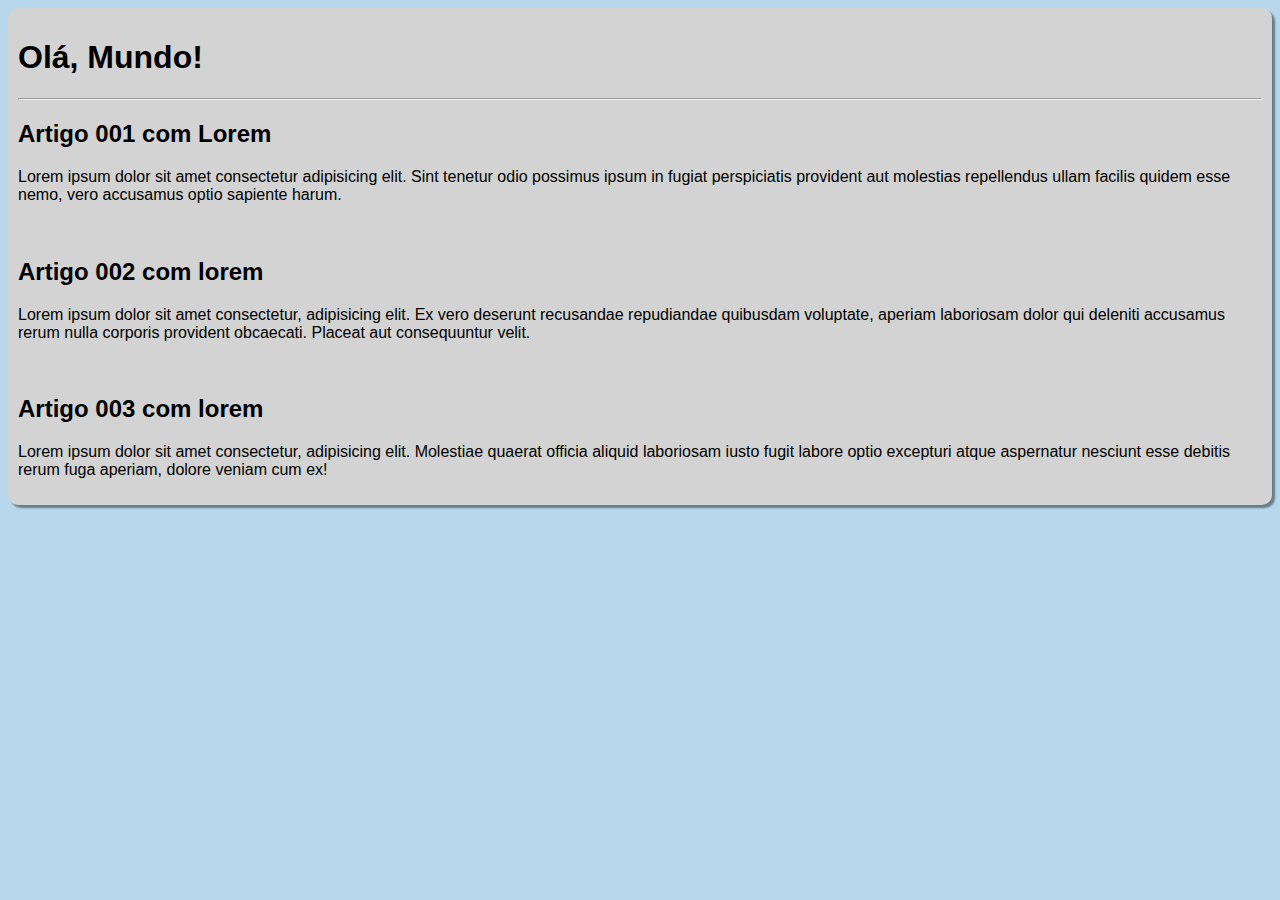
<file: site-exemplo/index.html>
<!DOCTYPE html>
<html lang="pt-BR">
<head>
    <meta charset="UTF-8">
    <meta http-equiv="X-UA-Compatible" content="IE=edge">
    <meta name="viewport" content="width=device-width, initial-scale=1.0">
    <title>HTML GitHub</title>
    <link rel="stylesheet" href="style.css">
</head>
<body>
    <main>
        <header>
    <h1>Olá, Mundo!</h1>
    <hr>
    </header>
    <article>
        <h2>Artigo 001 com Lorem</h2>
    <p>Lorem ipsum dolor sit amet consectetur adipisicing elit. Sint tenetur odio possimus ipsum in fugiat perspiciatis provident aut molestias repellendus ullam facilis quidem esse nemo, vero accusamus optio sapiente harum.</p>
    <br>
    </article>
    <article>
        <h2>Artigo 002 com lorem</h2>
    <p>Lorem ipsum dolor sit amet consectetur, adipisicing elit. Ex vero deserunt recusandae repudiandae quibusdam voluptate, aperiam laboriosam dolor qui deleniti accusamus rerum nulla corporis provident obcaecati. Placeat aut consequuntur velit.</p>
    <br>
    </article>
    <article>
        <h2>Artigo 003 com lorem</h2>
    <p>Lorem ipsum dolor sit amet consectetur, adipisicing elit. Molestiae quaerat officia aliquid laboriosam iusto fugit labore optio excepturi atque aspernatur nesciunt esse debitis rerum fuga aperiam, dolore veniam cum ex!</p>
    </article>
    </main>
</body>
</html>
</file>
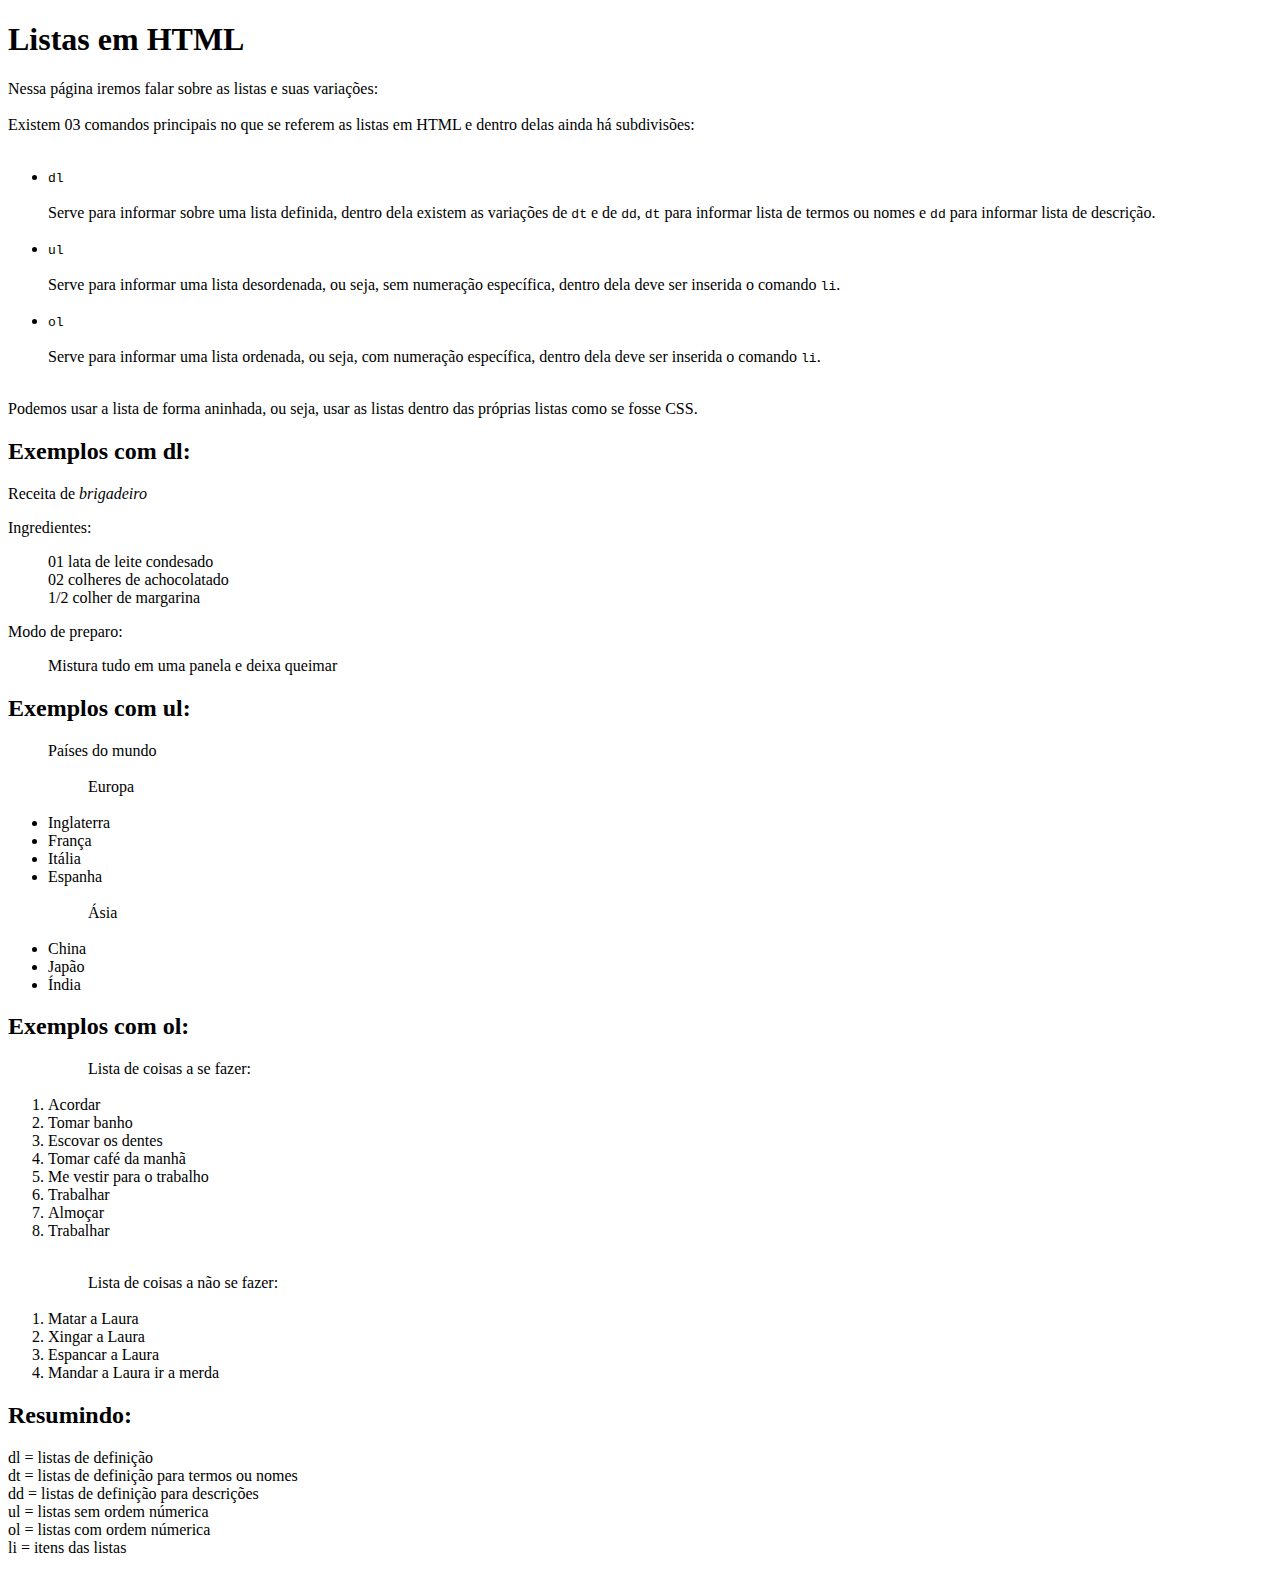
<file: base/listas.html>
<!DOCTYPE html>
<html lang="pt-br">
<head>
    <meta charset="UTF-8">
    <meta http-equiv="X-UA-Compatible" content="IE=edge">
    <meta name="viewport" content="width=device-width, initial-scale=1.0">
    <title>HTML - Listas</title>
</head>
<body>
    <h1>Listas em HTML</h1>
    <p>
        Nessa página iremos falar sobre as listas e suas variações: <br><br>

        Existem 03 comandos principais no que se referem as listas em HTML e dentro delas ainda há subdivisões: <br><br>

        <ul>
            <li><code>dl</code></li><br>Serve para informar sobre uma lista definida, dentro dela existem as variações de <code>dt</code> e de <code>dd</code>, <code>dt</code> para informar lista de termos ou nomes e <code>dd</code> para informar lista de descrição. <br> <br>
            <li><code>ul</code></li><br>Serve para informar uma lista desordenada, ou seja, sem numeração específica, dentro dela deve ser inserida o comando <code>li</code>. <br><br>
            <li><code>ol</code></li><br>Serve para informar uma lista ordenada, ou seja, com numeração específica, dentro dela deve ser inserida o comando <code>li</code>. <br><br>
        </ul>
    </p>
    <p>
        Podemos usar a lista de forma aninhada, ou seja, usar as listas dentro das próprias listas como se fosse CSS.
    </p>
    <h2>Exemplos com dl:</h2>
    <p>Receita de <dfn>brigadeiro</dfn></p>
    <dl>Ingredientes:</dl>
    <dd>01 lata de leite condesado</dd>
    <dd>02 colheres de achocolatado</dd>
    <dd>1/2 colher de margarina</dd>
    <dl>Modo de preparo:</dl>
    <dd>Mistura tudo em uma panela e deixa queimar</dd>
    <h2>Exemplos com ul:</h2>
    <ul>Países do mundo <br><br>
    <ul>Europa</ul><br>
        <li>Inglaterra</li>
        <li>França</li>
        <li>Itália</li>
        <li>Espanha</li> <br>
    <ul>Ásia</ul> <br>
        <li>China</li>
        <li>Japão</li>
        <li>Índia</li>
    </ul>
    <h2>Exemplos com ol:</h2>
    <ol>
        <ol>Lista de coisas a se fazer:</ol><br>
        <li>Acordar</li>
        <li>Tomar banho</li>
        <li>Escovar os dentes</li>
        <li>Tomar café da manhã</li>
        <li>Me vestir para o trabalho</li>
        <li>Trabalhar</li>
        <li>Almoçar</li>
        <li>Trabalhar</li><br>
    </ol>
    <ol>
        <ol>Lista de coisas a não se fazer:</ol><br>
        <li>Matar a Laura</li>
        <li>Xingar a Laura</li>
        <li>Espancar a Laura</li>
        <li>Mandar a Laura ir a merda</li>
    </ol>
    <h2>Resumindo:</h2>
    <p>
     dl = listas de definição <br>
     dt = listas de definição para termos ou nomes <br>
     dd = listas de definição para descrições <br>
     ul = listas sem ordem númerica <br>
     ol = listas com ordem númerica <br>
     li = itens das listas <br>
    </p>
</body>
</html>
</file>
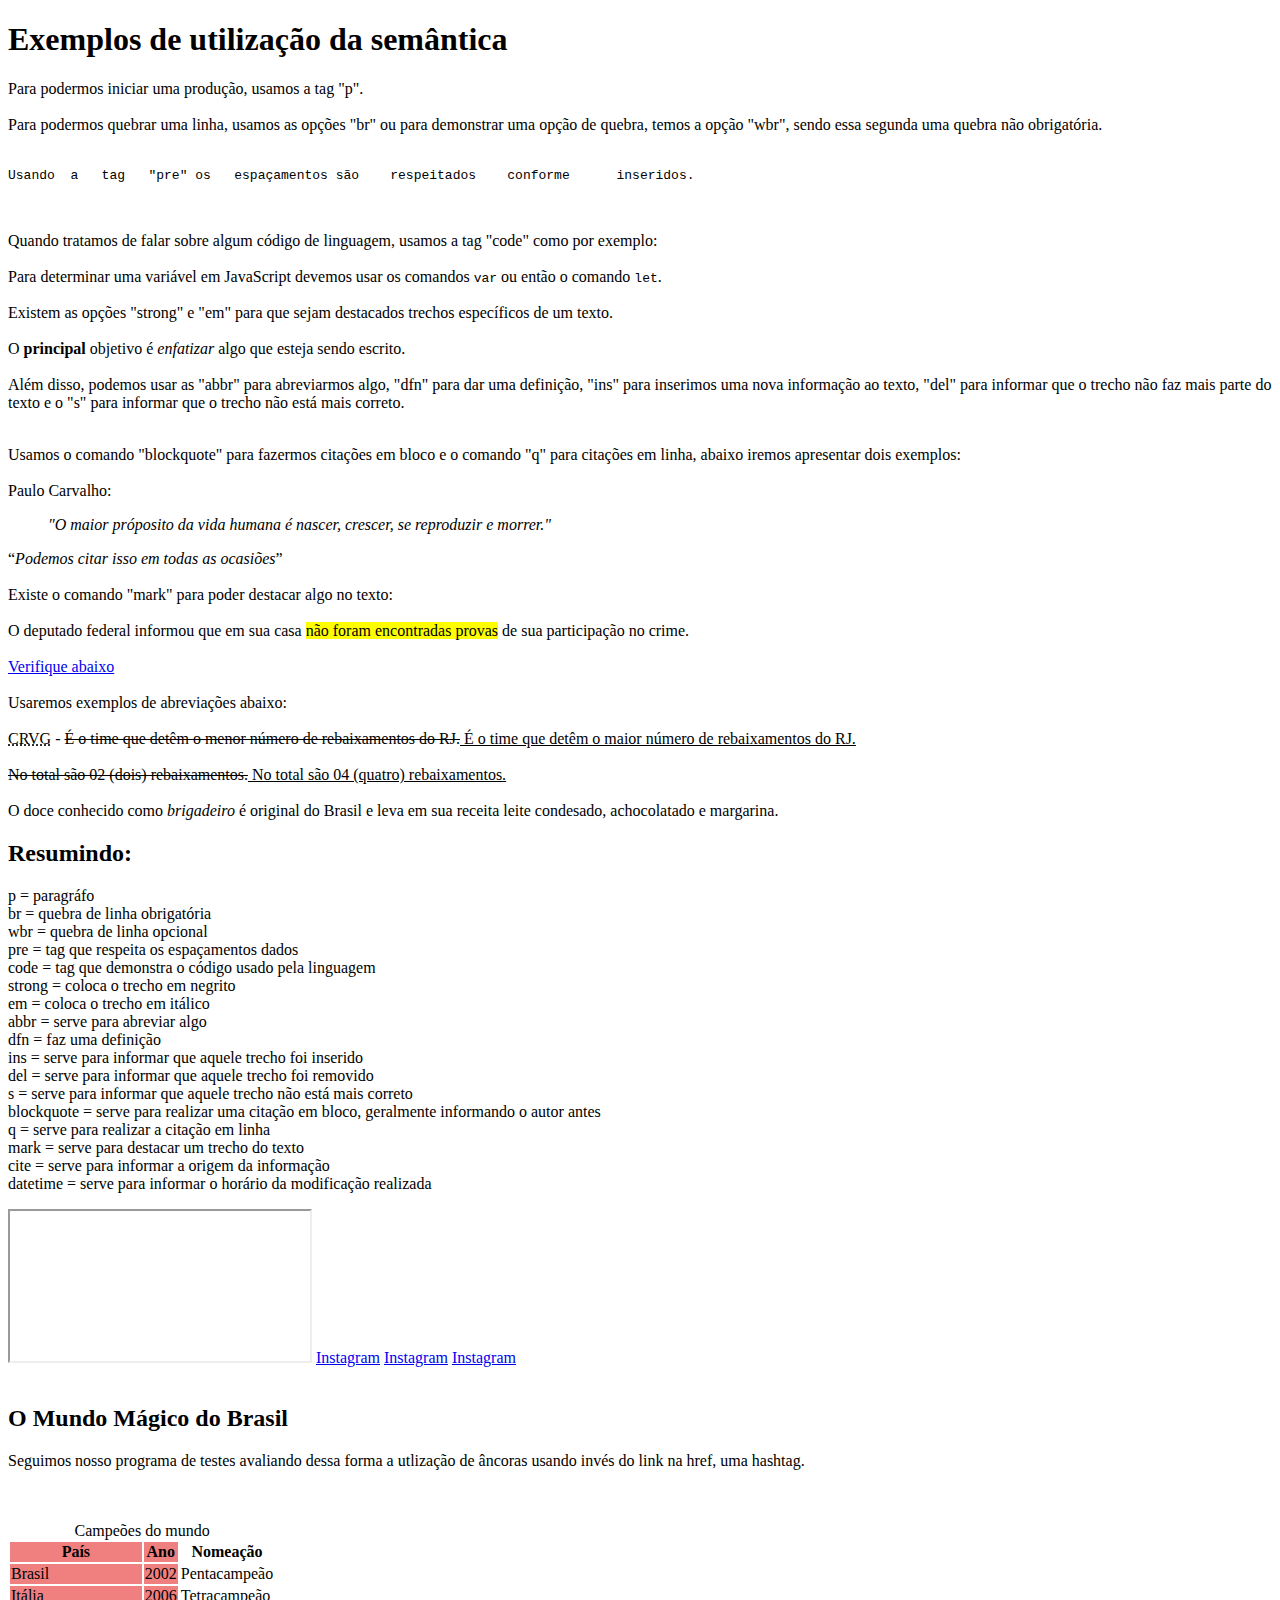
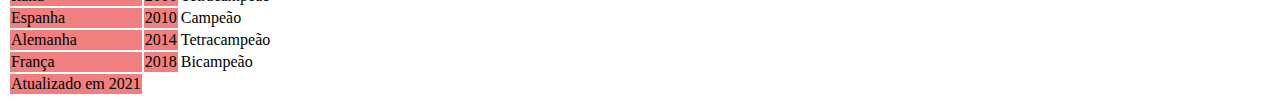
<file: base/semantica.html>
<!DOCTYPE html>
<html lang="pt-br">
<head>
    <meta charset="UTF-8">
    <meta http-equiv="X-UA-Compatible" content="IE=edge">
    <meta name="viewport" content="width=device-width, initial-scale=1.0">
    <title>HTML - Semântica</title>
</head>
<body>
    <h1>Exemplos de utilização da semântica</h1>
    <p>
        Para podermos iniciar uma produção, usamos a tag "p". <br><br>
        Para podermos quebrar uma linha, usamos as opções "br" ou para demonstrar uma opção de quebra, temos a opção "wbr", sendo essa segunda uma quebra não obrigatória. <br><br>
        <pre>Usando  a   tag   "pre" os   espaçamentos são    respeitados    conforme      inseridos.</pre><br><br>
        Quando tratamos de falar sobre algum código de linguagem, usamos a tag "code" como por exemplo: <br><br>
        Para determinar uma variável em JavaScript devemos usar os comandos <code>var</code> ou então o comando <code>let</code>. <br><br>
        Existem as opções "strong" e "em" para que sejam destacados trechos específicos de um texto. <br><br> O <strong>principal</strong> objetivo é <em>enfatizar</em> algo que esteja sendo escrito. <br><br>
        Além disso, podemos usar as "abbr" para abreviarmos algo, "dfn" para dar uma definição, "ins" para inserimos uma nova informação ao texto, "del" para informar que o trecho não faz mais parte do texto e o "s" para informar que o trecho não está mais correto. <br><br>
   </p>
   <p>
       Usamos o comando "blockquote" para fazermos citações em bloco e o comando "q" para citações em linha, abaixo iremos apresentar dois exemplos: <br><br>

       Paulo Carvalho: <blockquote>
           <em>"O maior próposito da vida humana é nascer, crescer, se reproduzir e morrer."</em>
       </blockquote>
       <q><em>Podemos citar isso em todas as ocasiões</em></q> <br><br>

       Existe o comando "mark" para poder destacar algo no texto: <br><br>

       O deputado federal informou que em sua casa <mark>não foram encontradas provas</mark> de sua participação no crime. <br><br>

       <a href="#brasil">Verifique abaixo</a> <br><br>

       Usaremos exemplos de abreviações abaixo: <br><br>
       <abbr title="Club de Regatas Vasco da Gama">CRVG</abbr> - <del>É o time que detêm o menor número de rebaixamentos do RJ.</del><ins cite="www.globoesporte.globo.com/vasco/" datetime="26-03-2021"> É o time que detêm o maior número de rebaixamentos do RJ.</ins><br><br>
       <s>No total são 02 (dois) rebaixamentos.</s><ins> No total são 04 (quatro) rebaixamentos.</ins> <br><br>

       O doce conhecido como <dfn>brigadeiro</dfn> é original do Brasil e leva em sua receita leite condesado, achocolatado e margarina.           
   </p>
   <h2>Resumindo:</h2>
   <p>
       p = paragráfo <br>
       br = quebra de linha obrigatória <br>
       wbr = quebra de linha opcional <br>
       pre = tag que respeita os espaçamentos dados <br>
       code = tag que demonstra o código usado pela linguagem <br>
       strong = coloca o trecho em negrito <br>
       em = coloca o trecho em itálico <br>
       abbr = serve para abreviar algo <br>
       dfn = faz uma definição <br>
       ins = serve para informar que aquele trecho foi inserido <br>
       del = serve para informar que aquele trecho foi removido <br>
       s = serve para informar que aquele trecho não está mais correto <br>
       blockquote = serve para realizar uma citação em bloco, geralmente informando o autor antes <br>
       q = serve para realizar a citação em linha <br>
       mark = serve para destacar um trecho do texto <br>
       cite = serve para informar a origem da informação <br>
       datetime = serve para informar o horário da modificação realizada <br>

   </p>

   <iframe src="http://netvasco.com" frameborder="1"></iframe>
   <a href="http://instagram.com" target="_blank">Instagram</a>
   <a href="http://instagram.com" target="_self">Instagram</a>
   <a href="http://instagram.com" target="_top">Instagram</a><br><br>
   <h2 id="brasil">O Mundo Mágico do Brasil</h2>
   <p>Seguimos nosso programa de testes avaliando dessa forma a utlização de âncoras usando invés do link na href, uma hashtag.</p> <br><br>

   <table>
       <caption>Campeões do mundo</caption>
       <colgroup>
        <col span="2" style="background-color: lightcoral;">
       <thead>
       <tr>
        <th>País</th>
        <th>Ano</th>
        <th>Nomeação</th>
       </tr>
       </thead>
       <tbody>
       <tr>
        <td>Brasil</td>
        <td>2002</td>
        <td>Pentacampeão</td>
       </tr>
       <tr>
        <td>Itália</td>
        <td>2006</td>
        <td>Tetracampeão</td>
       </tr>
       <tr>
        <td>Espanha</td>  
        <td>2010</td>
        <td>Campeão</td>
       </tr>
       <tr>
           <td>Alemanha</td>
           <td>2014</td>
           <td>Tetracampeão</td>
       </tr>
       <tr>
        <td>França</td>
        <td>2018</td>
        <td>Bicampeão</td>
    </tr>
       </tbody>
       <tfoot>
           <tr>
           <td rowspan="3">Atualizado em 2021</td>
           </tr>
       </tfoot> 
   </table>
   </body>
</html>
</file>
<file: site-exemplo/style.css>
:root {
font-family: -apple-system, BlinkMacSystemFont, 'Segoe UI', Roboto, Oxygen, Ubuntu, Cantarell, 'Open Sans', 'Helvetica Neue', sans-serif;
font-size: 16px;

}

body{
background-color: rgb(183, 216, 236);

}

main {

background-color: lightgray;
margin: auto;
padding: 10px;
box-shadow: 3px 3px 2px rgba(0, 0, 0, 0.432);
border-radius: 10px;

}
</file>
